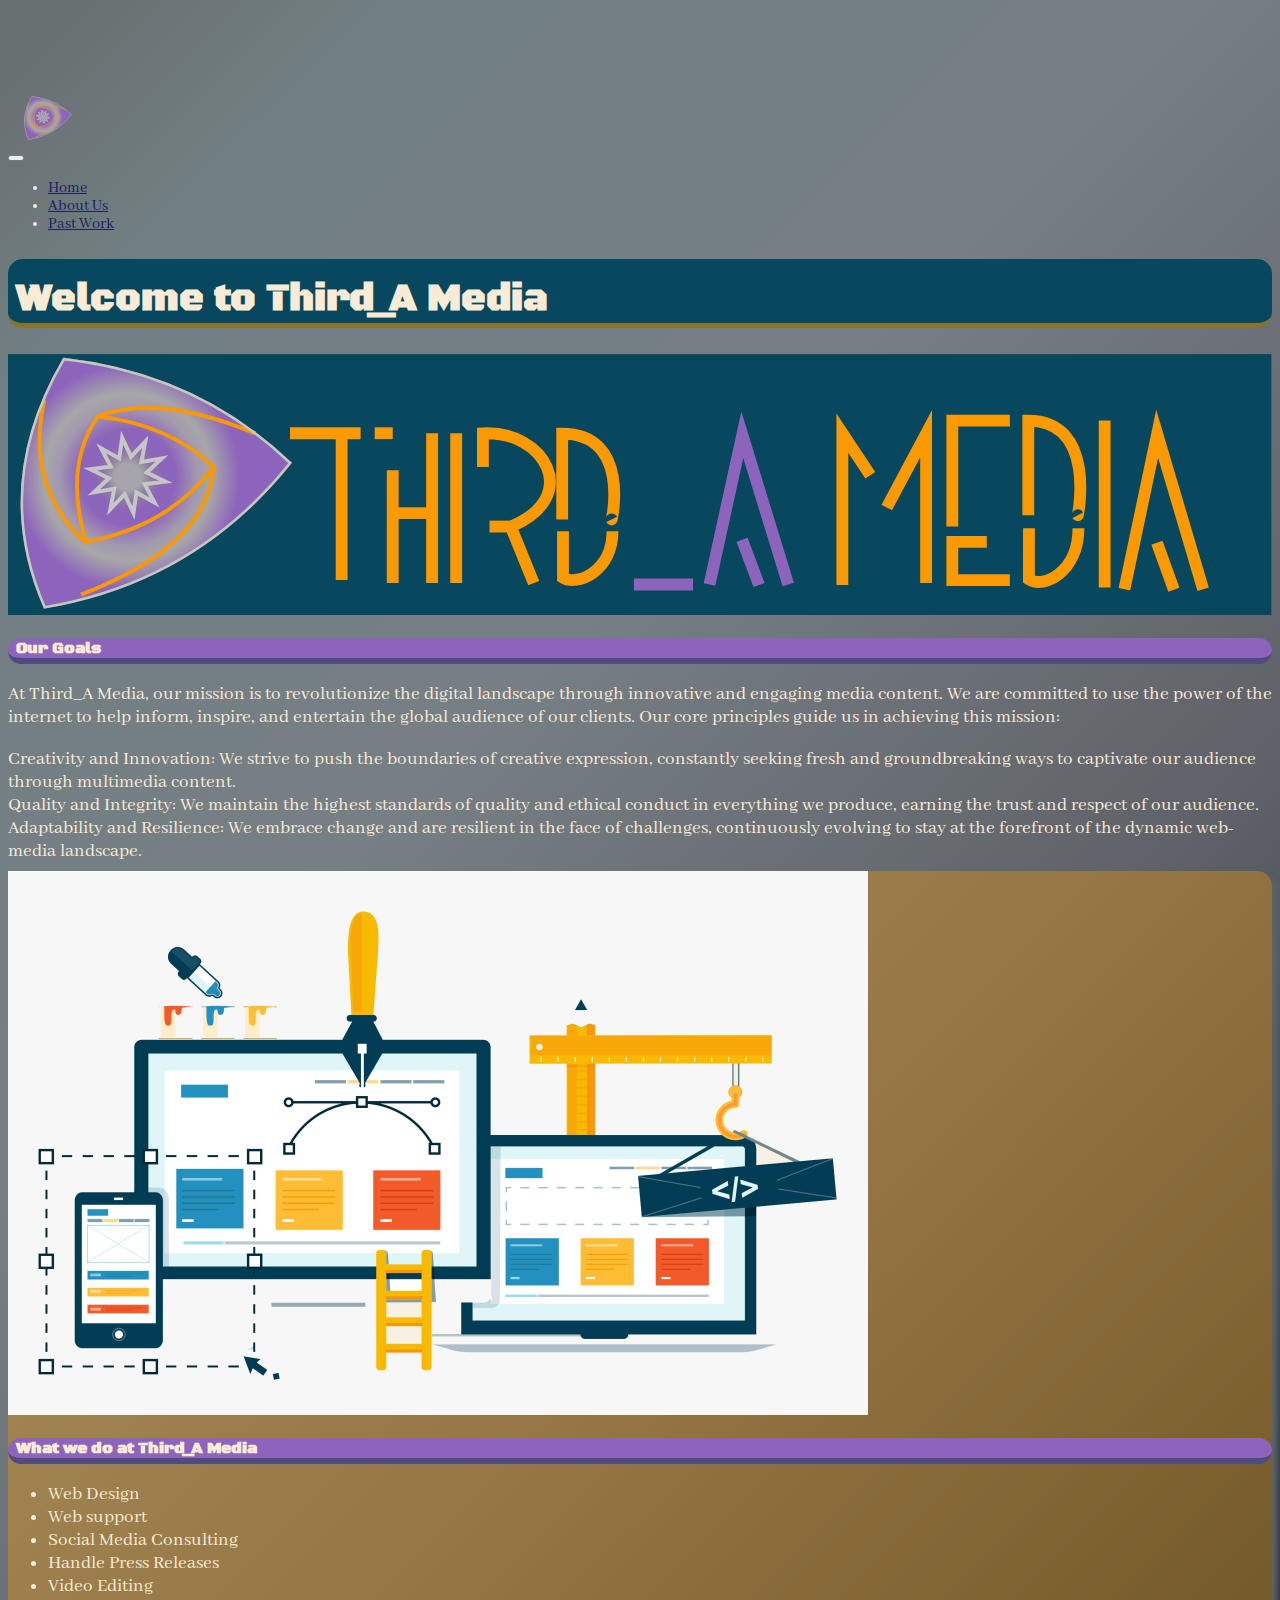
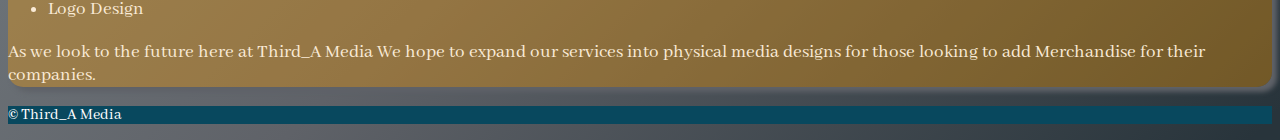
<file: index.html>
<!doctype html>
<html lang="en">

<head>
  <meta charset="utf-8">
  <meta name="viewport" content="width=device-width, initial-scale=1.0" />
  <title>Third_A Media - Home</title>
  <link rel="preconnect" href="https://fonts.googleapis.com">
  <link rel="preconnect" href="https://fonts.gstatic.com" crossorigin>
  <link href="https://fonts.googleapis.com/css2?family=Abhaya+Libre&family=Black+Ops+One&display=swap" rel="stylesheet">
  <link href="https://cdn.jsdelivr.net/npm/bootstrap@5.2.3/dist/css/bootstrap.min.css" rel="stylesheet"
    integrity="sha384-rbsA2VBKQhggwzxH7pPCaAqO46MgnOM80zW1RWuH61DGLwZJEdK2Kadq2F9CUG65" crossorigin="anonymous">
  <link rel="stylesheet" href="css/style.css">

</head>

<body>

  <nav class="navbar fixed-top navbar-expand-lg navbar-dark bg-dark">
    <!-- remove .fixed-top class if you want it to scroll -->
    <img src="img/third_A-media-icon.svg" class="img-fluid logo">
    <div class="container-fluid">
      <button class="navbar-toggler" type="button" data-bs-toggle="collapse" data-bs-target="#navbarSupportedContent"
        aria-controls="navbarSupportedContent" aria-expanded="false" aria-label="Toggle navigation">
        <span class="navbar-toggler-icon"></span>
      </button>
      <div class="collapse navbar-collapse" id="navbarSupportedContent">
        <ul class="navbar-nav me-auto mb-2 mb-lg-0">
          <li class="nav-item">
            <a class="nav-link active" aria-current="page" href="index.html">Home</a>
          </li>
          <li class="nav-item">
            <a class="nav-link" href="about-us.html">About Us</a>
          </li>
          <li class="nav-item">
            <a class="nav-link" href="past-work.html">Past Work</a>
          </li>
        </ul>
      </div>
    </div>
  </nav>

  <main>

    <!-- <div class="container">
            <div class="container-fluid p-5 text-red my-hero">
                <div class="davenport col-sm-3 fs-3 fw-bold">"Superman" Johnathan Davenport looks for his first Friecracker 100 win in "2023"
                </div>
            </div>
          </div> -->

    <div class="container">
      <div class="row">
        <h1>Welcome to Third_A Media</h1>
      </div>
    </div>



    <div class="container">
      <div class="row">
        <article class="col-sm-8">
          <img src="img/third_A-media.svg" class="img-fluid">
          <h3>Our Goals</h3>
          <p>At Third_A Media, our mission is to revolutionize the digital landscape through innovative and engaging
            media content. We are committed to use the power of the internet to help inform, inspire, and entertain the
            global audience of our clients. Our core principles guide us in achieving this mission:</p>
          <li>Creativity and Innovation: We strive to push the boundaries of creative expression, constantly seeking
            fresh and groundbreaking ways to captivate our audience through multimedia content.</li>
          <li>Quality and Integrity: We maintain the highest standards of quality and ethical conduct in everything we
            produce, earning the trust and respect of our audience.</li>
          <li>Adaptability and Resilience: We embrace change and are resilient in the face of challenges, continuously
            evolving to stay at the forefront of the dynamic web-media landscape.</li>
        </article>
        <aside class="col-sm-4">
          <img src="img/webdev.png" class="img-fluid">
          <h3>What we do at Third_A Media</h3>
          <ul>
            <li>Web Design</li>
            <li>Web support</li>
            <li>Social Media Consulting</li>
            <li>Handle Press Releases</li>
            <li>Video Editing</li>
            <li>Logo Design</li>
          </ul>
          <p>As we look to the future here at Third_A Media We hope to expand our services into physical media designs
            for those looking to add Merchandise for their companies.</p>
        </aside>
      </div>
    </div>

  </main>
  <div class="container-fluid">
    <footer class="row">
      <p>&copy; Third_A Media</p>
    </footer>
  </div>

  </main>




  <script src="https://cdn.jsdelivr.net/npm/bootstrap@5.2.3/dist/js/bootstrap.bundle.min.js"
    integrity="sha384-kenU1KFdBIe4zVF0s0G1M5b4hcpxyD9F7jL+jjXkk+Q2h455rYXK/7HAuoJl+0I4"
    crossorigin="anonymous"></script>
</body>

</html>
</file>
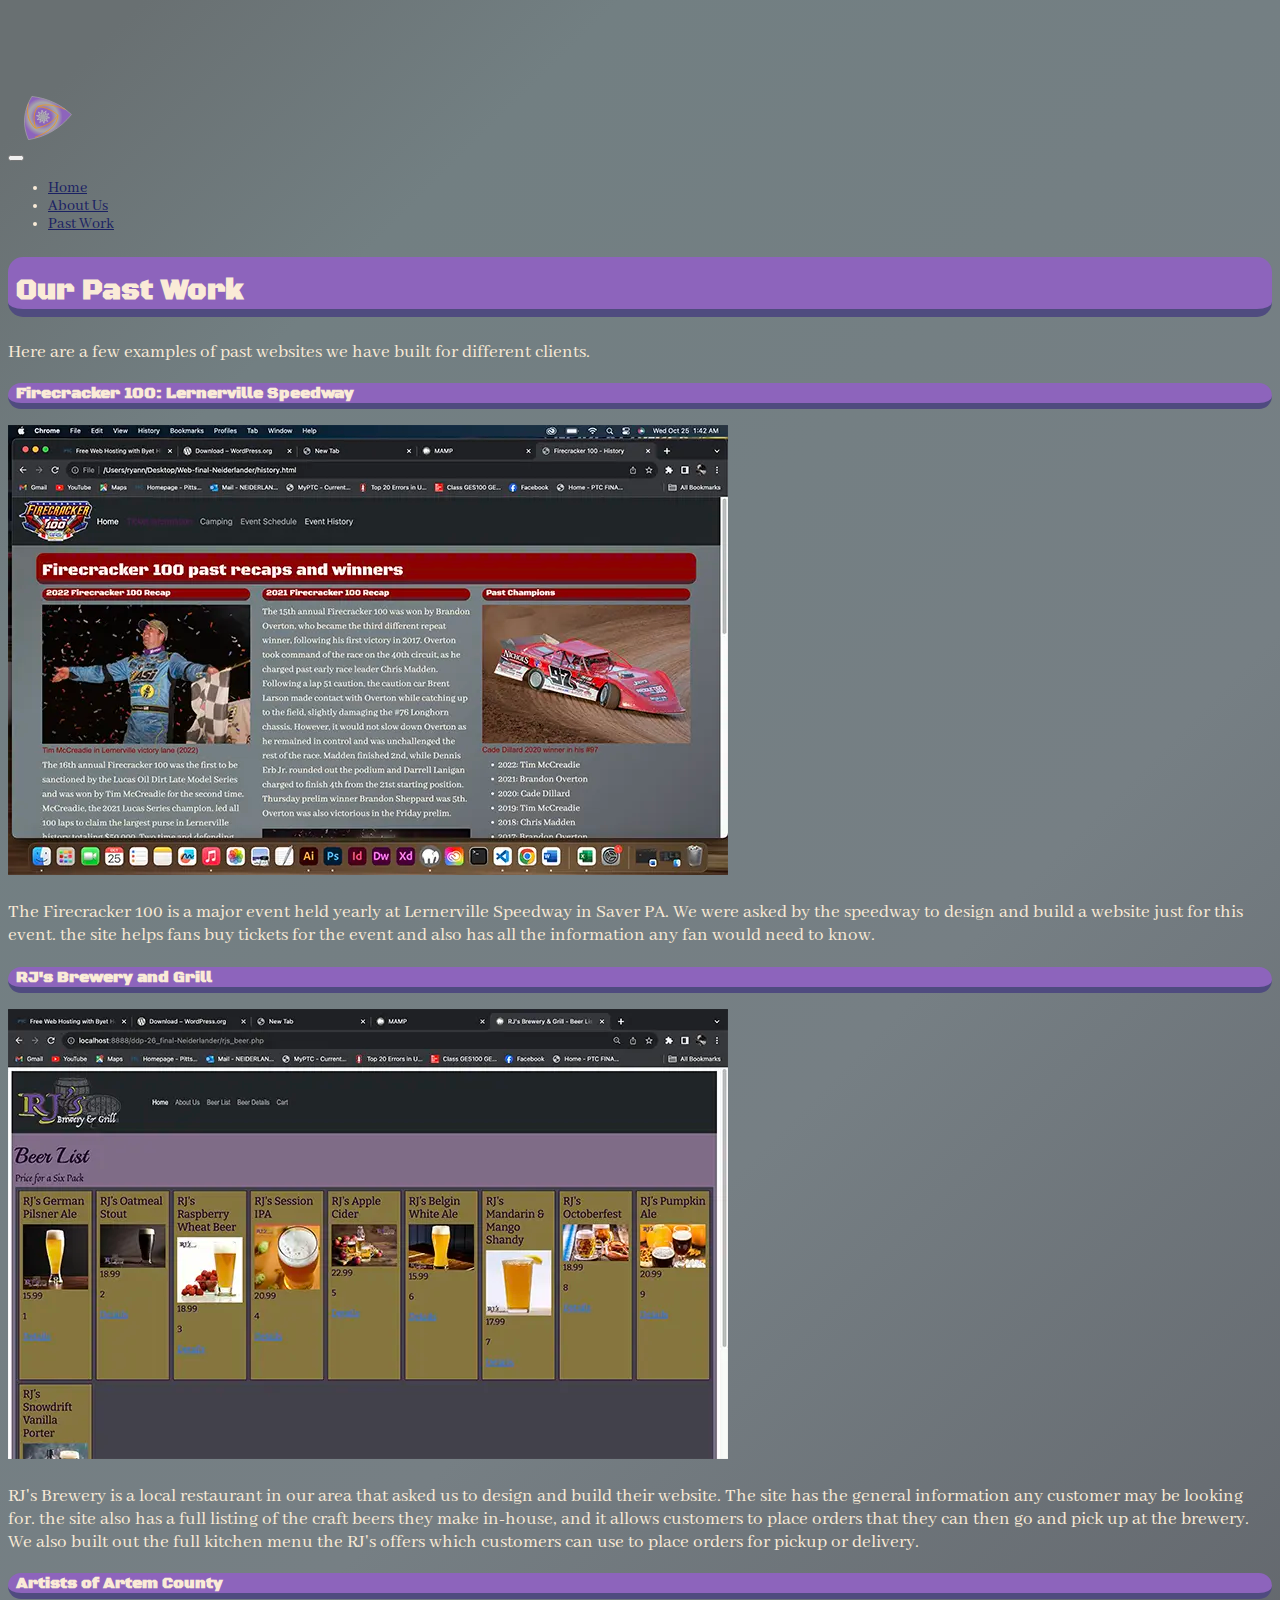
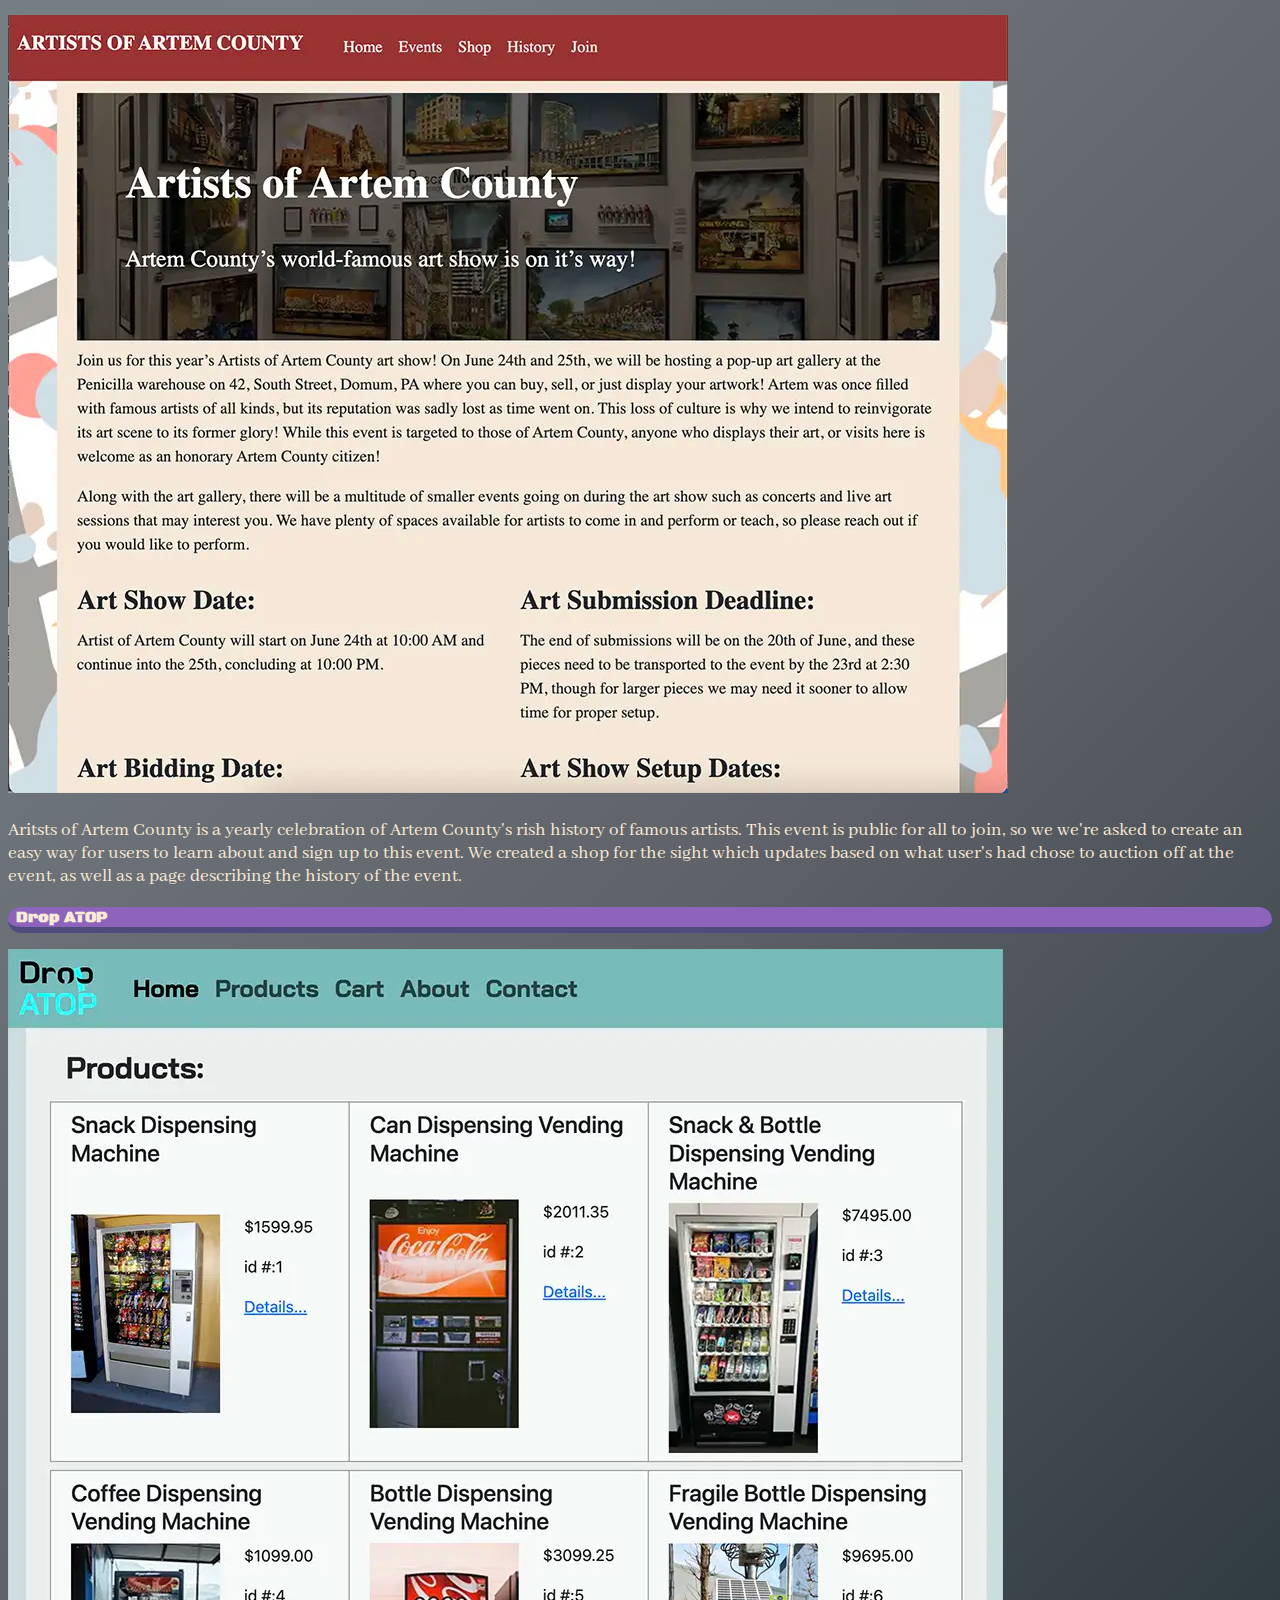
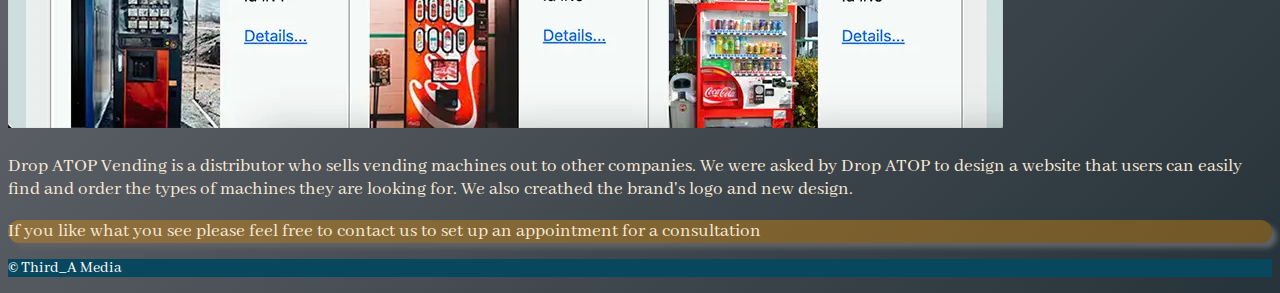
<file: past-work.html>
<!doctype html>
<html lang="en">

<head>
  <meta charset="utf-8">
  <meta name="viewport" content="width=device-width, initial-scale=1.0" />
  <title>Third_A Media - Past Works</title>
  <link rel="preconnect" href="https://fonts.googleapis.com">
  <link rel="preconnect" href="https://fonts.gstatic.com" crossorigin>
  <link href="https://fonts.googleapis.com/css2?family=Abhaya+Libre&family=Black+Ops+One&display=swap" rel="stylesheet">
  <link href="https://cdn.jsdelivr.net/npm/bootstrap@5.2.3/dist/css/bootstrap.min.css" rel="stylesheet"
    integrity="sha384-rbsA2VBKQhggwzxH7pPCaAqO46MgnOM80zW1RWuH61DGLwZJEdK2Kadq2F9CUG65" crossorigin="anonymous">
  <link rel="stylesheet" href="css/style.css">

</head>

<body>

  <nav class="navbar fixed-top navbar-expand-lg navbar-dark bg-dark">
    <!-- remove .fixed-top class if you want it to scroll -->
    <img src="img/third_A-media-icon.svg" class="img-fluid logo">
    <div class="container-fluid">
      <button class="navbar-toggler" type="button" data-bs-toggle="collapse" data-bs-target="#navbarSupportedContent"
        aria-controls="navbarSupportedContent" aria-expanded="false" aria-label="Toggle navigation">
        <span class="navbar-toggler-icon"></span>
      </button>
      <div class="collapse navbar-collapse" id="navbarSupportedContent">
        <ul class="navbar-nav me-auto mb-2 mb-lg-0">
          <li class="nav-item">
            <a class="nav-link" href="index.html">Home</a>
          </li>
          <li class="nav-item">
            <a class="nav-link" href="about-us.html">About Us</a>
          </li>
          <li class="nav-item">
            <a class="nav-link active" aria-current="page" href="past-work.html">Past Work</a>
          </li>
        </ul>
      </div>
    </div>
  </nav>

  <main>

    <div class="container">
      <div class="row">
        <h2>Our Past Work</h2>
        <p>Here are a few examples of past websites we have built for different clients.</p>
      </div>
    </div>



    <div class="container" id="ryans-works">
      <div class="row">
        <article class="col-sm-6">
          <h3>Firecracker 100: Lernerville Speedway</h3>
          <img src="img/firecracker100-web.webp" alt="screen shot of firecracker 10 website" class="img-fluid">
          <p>The Firecracker 100 is a major event held yearly at Lernerville Speedway in Saver PA. We were asked by the
            speedway to design and build a website just for this event. the site helps fans buy tickets for the event
            and also has all the information any fan would need to know.</p>
        </article>
        <article class="col-sm-6">
          <h3>RJ's Brewery and Grill</h3>
          <img src="img/rjs-brew-web.webp" alt="screen shot of RJ's brewery website" class="img-fluid">
          <p>RJ's Brewery is a local restaurant in our area that asked us to design and build their website. The site
            has the general information any customer may be looking for. the site also has a full listing of the craft
            beers they make in-house, and it allows customers to place orders that they can then go and pick up at the
            brewery. We also built out the full kitchen menu the RJ's offers which customers can use to place orders for
            pickup or delivery.</p>
        </article>
      </div>
    </div>

    <div class="container" id="joabs-works">
      <div class="row">
        <article class="col-sm-6">
          <h3>Artists of Artem County</h3>
          <img src="img/artists-of-artem_site.webp" alt="screen shot of firecracker 10 website" class="img-fluid">
          <p>Aritsts of Artem County is a yearly celebration of Artem County's rish history of famous artists. This event is public for all to join, so we we're asked to create an easy way for users to learn about and sign up to this event. We created a shop for the sight which updates based on what user's had chose to auction off at the event, as well as a page describing the history of the event.</p>
        </article>
        <article class="col-sm-6">
          <h3>Drop ATOP</h3>
          <img src="img/drop-atop_site.webp" alt="screen shot of RJ's brewery website" class="img-fluid">
          <p>Drop ATOP Vending is a distributor who sells vending machines out to other companies. We were asked by Drop
            ATOP to design a website that users can easily find and order the types of machines they are looking for. We
            also creathed the brand's logo and new design.</p>
        </article>
      </div>
    </div>

    <div class="container">
      <div class="row">
        <aside>
          <li>If you like what you see please feel free to contact us to set up an appointment for a consultation</li>
        </aside>
      </div>
    </div>

  </main>
  <div class="container-fluid">
    <footer class="row">
      <p>&copy; Third_A Media</p>
    </footer>
  </div>

  </main>




  <script src="https://cdn.jsdelivr.net/npm/bootstrap@5.2.3/dist/js/bootstrap.bundle.min.js"
    integrity="sha384-kenU1KFdBIe4zVF0s0G1M5b4hcpxyD9F7jL+jjXkk+Q2h455rYXK/7HAuoJl+0I4"
    crossorigin="anonymous"></script>
</body>

</html>
</file>
<file: css/style.css>
/* your custom styling */
/* .row{
    margin-bottom: 3rem;
} */

header {
    padding-top: 1rem;
}

.my-hero {
    background-image: url(../img/webdev.png);
    background-position: center;
    background-position: cover;
    text-align: bottom;
    margin: 2rem 0rem 2rem 0rem;
}

h1 {
    padding-top: 1rem;
    background-color: #08485E;
    color: #faebd7;
    text-align: left;
    font-family: 'Black Ops One', Arial, Helvetica, sans-serif;
    padding-left: .5rem;
    border-bottom: solid 5px #FA990087;
    border-radius: 15px;
}

h2 {
    padding-top: 1rem;
    background-color: #8D64BC;
    color: #faebd7;
    text-align: left;
    font-family: 'Black Ops One', Arial, Helvetica, sans-serif;
    padding-left: .5rem;
    border-bottom: solid 8px #18344a87;
    border-radius: 15px;
}

h3 {
    background-color: #8D64BC;
    color: #faebd7;
    text-align: left;
    padding-left: .5rem;
    font-family: 'Black Ops One', Arial, Helvetica, sans-serif;
    font-size: 1rem;
    border-bottom: solid 6px #18344a87;
    border-radius: 15px;
}

h4 {
    background-color: #000000;
    color: #faebd7;
    font-size: 1.2rem;
    margin-top: .5rem;
    padding-left: .5rem;
    font-family: 'Black Ops One', Arial, Helvetica, sans-serif;
    border-radius: 15px;
}

body {
    /* background-color: #615d5c; */
    background: -webkit-linear-gradient(-45deg, #697072 3%, #727f82 13%, #767f84 40%, #5f6268 67%, #28343b 99%);
    /* Chrome10-25,Safari5.1-6 */
    margin-top: 6rem;
    color: #faebd7;
    font-size: 100%;
    font-family: 'Abhaya Libre', Arial, Helvetica, sans-serif;
}

aside {
    background-color: #fa9a0059;
    box-shadow: 5px 5px 5px #5f6268;
    border-radius: 15px;
    margin: .5rem 0rem .5rem 0rem;

}

footer {
    background-color: #08485E;
    color: #ffffff;
}

.about {
    background-color: #fa9a0059;
    box-shadow: 5px 5px 5px #5f6268;
    border-radius: 15px;
    margin: .5rem 0rem .5rem 0rem;
    padding: 0 .5rem .5rem;
}

.pfp{
    display: block;
    width: 50%;
    margin-left: auto;
    margin-right: auto;
    padding: .25rem;
}

.logo{
    max-width: 3rem;
    margin-left: 1rem;
}

/* table{
	border: solid #8b0000 2px;
	border-collapse: separate;
	border-spacing: 6px;
	background-color: #1a2163;
} */

/* tr:nth-child(even){
	background-color: #5f6268;
} */

/* td{
	border: solid #8b0000 2px;
	padding: .25rem .5rem;
	text-align: center;
	font-size: 1rem;
	color: #faebd7
} */

/* th{
	font-style: italic;
	font-weight: bold;
	font-size: 1.25rem;
	color: #faebd7
} */

/* .small{
    color: #8b0000;
    font-family: Arial, Helvetica, sans-serif;
    margin-bottom: .25rem;
} */

/* .davenport{
    background-color: #000000aa;
    color: #ffffff;
    font-family: 'Abhaya Libre', Arial, Helvetica, sans-serif;
    font-size: 100%;
    text-align: center;
    border-radius: 15px;
} */

a {
    color: #1a2163;
}

a:visited {
    color: #800080;
}

a:hover {
    color: #ffffff;
}

a:focus {
    color: #add8e6;
}

a:active {
    color: #61618b;
}



@media screen and (min-width:900px) {
    main {
        font-size: 120%;
    }

}
</file>
